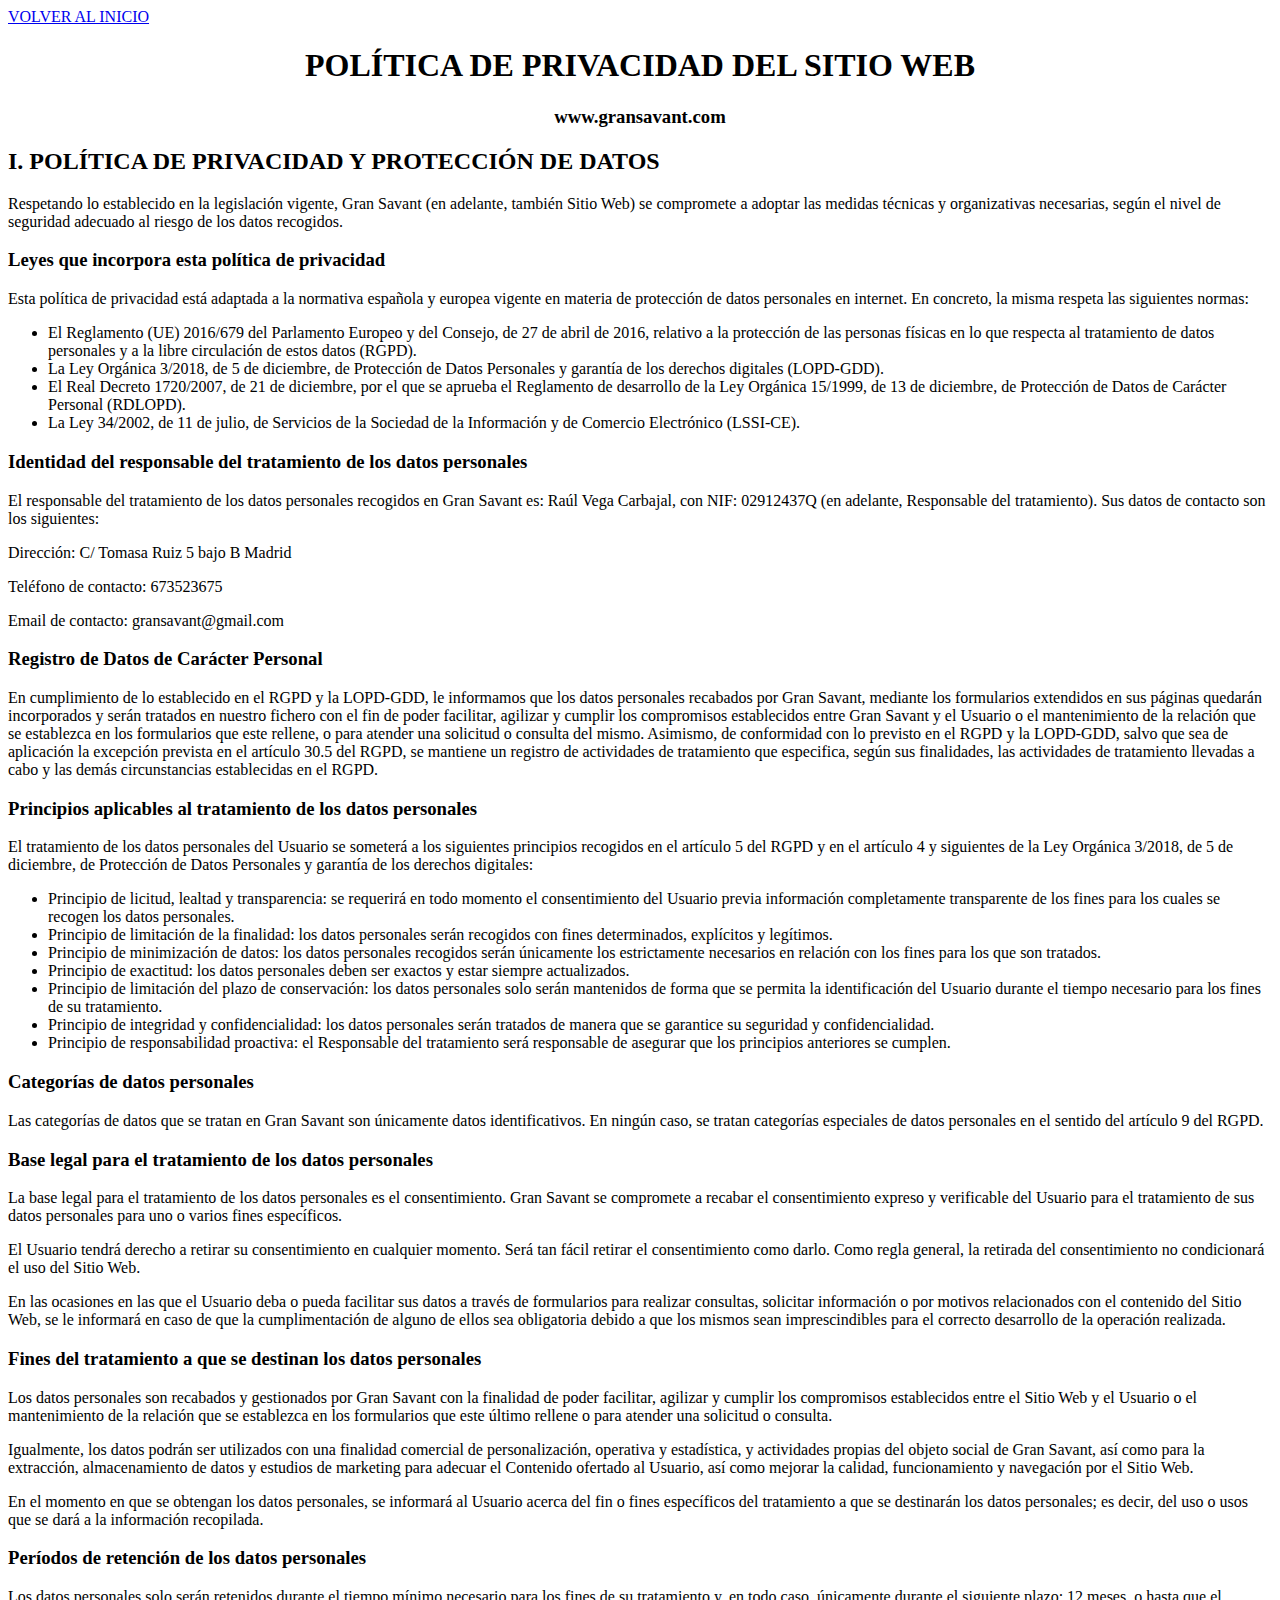
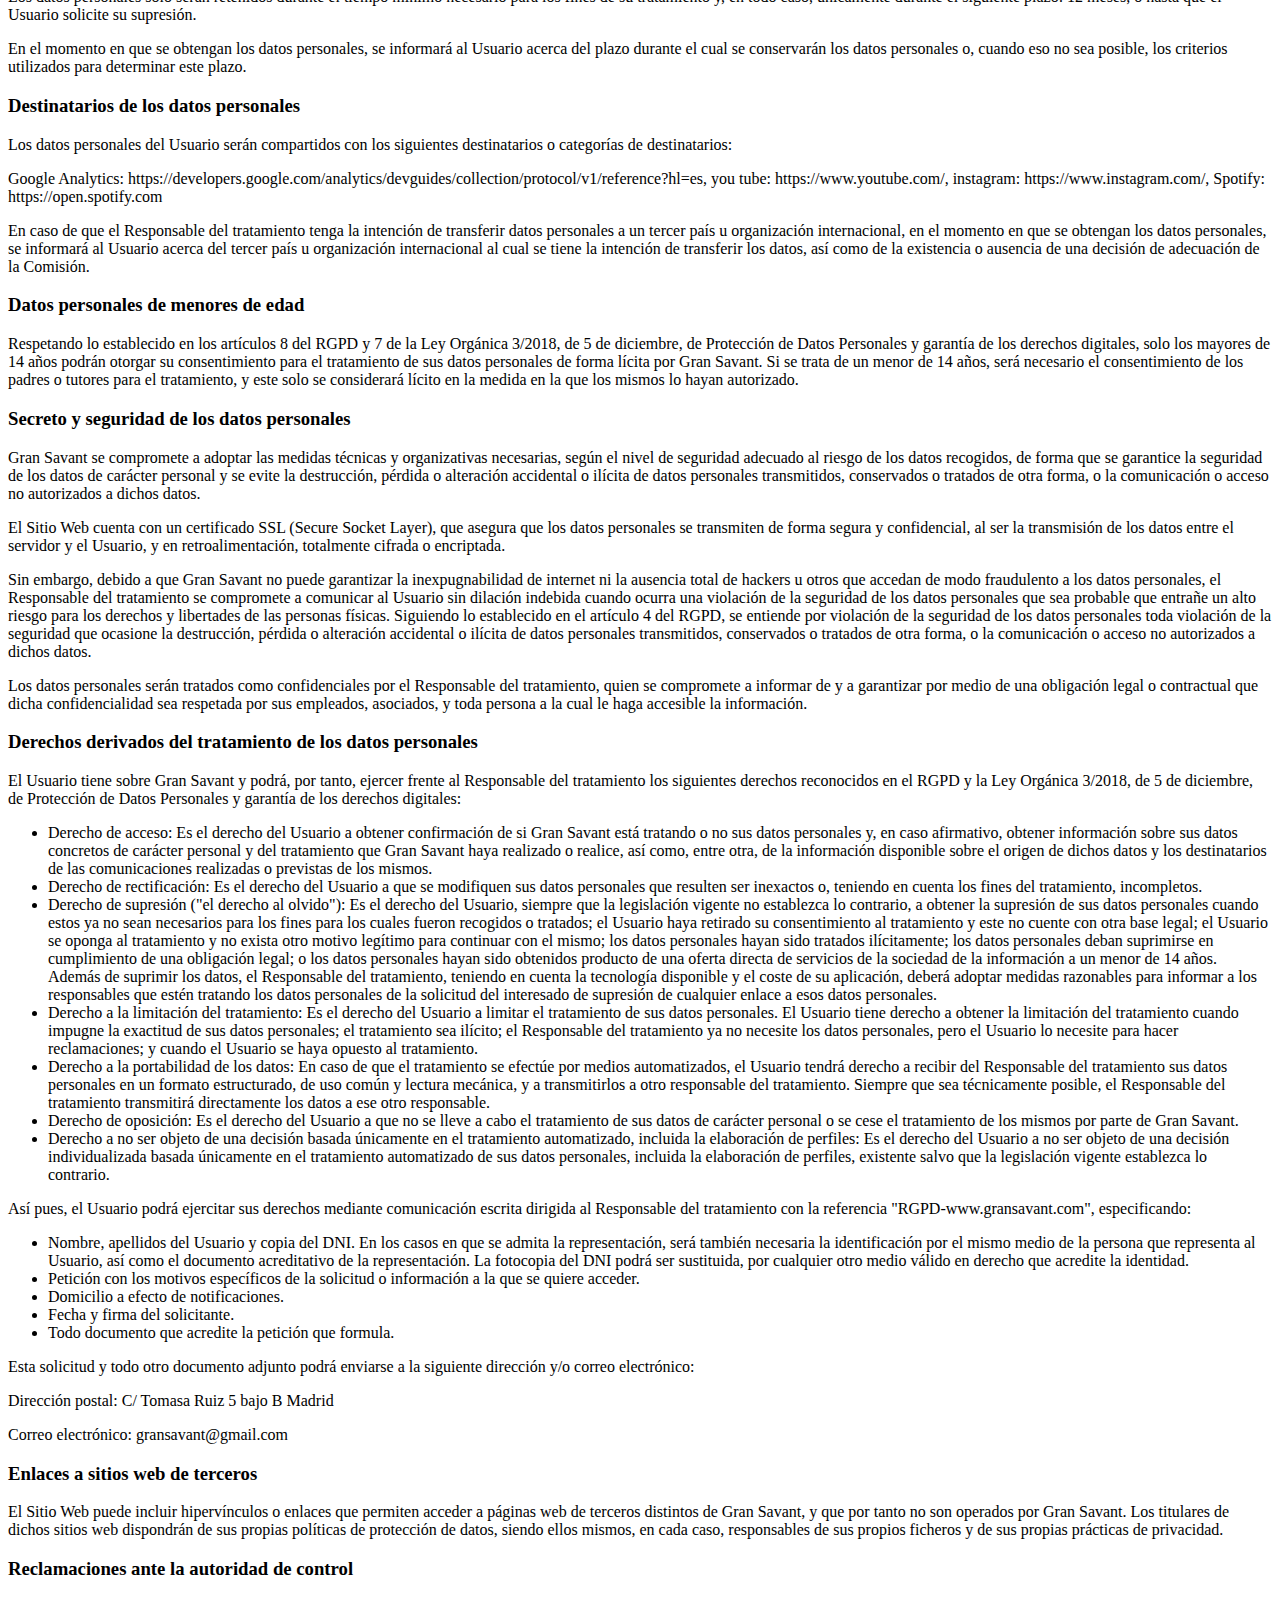
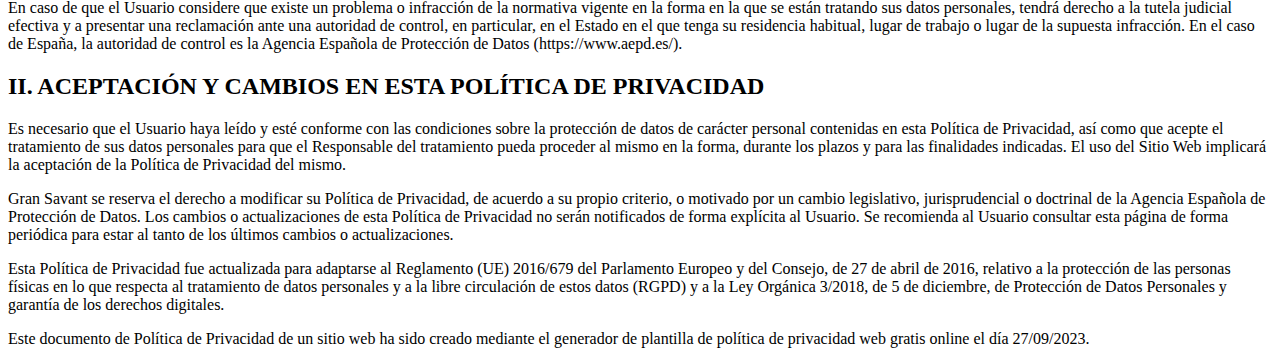
<file: politicaPrivacidad.html>
<!DOCTYPE html>
<html lang="e">
<head>
    <meta charset="UTF-8">
    <meta name="viewport" content="width=device-width, initial-scale=1.0">
    <title>Política de Privacidad</title>
    <link rel="icon" type="logoSmall.png" href="img/logoMusicaPequeño.png">
    <style>
        h1,.granSavant{
            text-align: center;
        }

    </style>
</head>
<body>
    <a href="index.html">VOLVER AL INICIO</a>
    <h1>POLÍTICA DE PRIVACIDAD DEL SITIO WEB</h1>
    <h3 class="granSavant">www.gransavant.com</h3>
    <h2>I. POLÍTICA DE PRIVACIDAD Y PROTECCIÓN DE DATOS</h2>
    <p>Respetando lo establecido en la legislación vigente, Gran Savant (en adelante, también Sitio Web) se compromete a adoptar las medidas técnicas y organizativas necesarias, según el nivel de seguridad adecuado al riesgo de los datos recogidos.</p>

    <h3>Leyes que incorpora esta política de privacidad</h3>
    <p>Esta política de privacidad está adaptada a la normativa española y europea vigente en materia de protección de datos personales en internet. En concreto, la misma respeta las siguientes normas:</p>
    <ul>
    <li>El Reglamento (UE) 2016/679 del Parlamento Europeo y del Consejo, de 27 de abril de 2016, relativo a la protección de las personas físicas en lo que respecta al tratamiento de datos personales y a la libre circulación de estos datos (RGPD).</li>
    <li>La Ley Orgánica 3/2018, de 5 de diciembre, de Protección de Datos Personales y garantía de los derechos digitales (LOPD-GDD).</li>
    <li>El Real Decreto 1720/2007, de 21 de diciembre, por el que se aprueba el Reglamento de desarrollo de la Ley Orgánica 15/1999, de 13 de diciembre, de Protección de Datos de Carácter Personal (RDLOPD).</li>
    <li>La Ley 34/2002, de 11 de julio, de Servicios de la Sociedad de la Información y de Comercio Electrónico (LSSI-CE).</li>
    </ul>
    <h3>Identidad del responsable del tratamiento de los datos personales</h3>
    <p>El responsable del tratamiento de los datos personales recogidos en Gran Savant es: Raúl Vega Carbajal, con NIF: 02912437Q (en adelante, Responsable del tratamiento). Sus datos de contacto son los siguientes:</p>

    <p>Dirección: C/ Tomasa Ruiz 5 bajo B Madrid</p>

    <p>Teléfono de contacto: 673523675</p>

    <p>Email de contacto: gransavant@gmail.com</p>

    <h3>Registro de Datos de Carácter Personal</h3>
    <p>En cumplimiento de lo establecido en el RGPD y la LOPD-GDD, le informamos que los datos personales recabados por Gran Savant, mediante los formularios extendidos en sus páginas quedarán incorporados y serán tratados en nuestro fichero con el fin de poder facilitar, agilizar y cumplir los compromisos establecidos entre Gran Savant y el Usuario o el mantenimiento de la relación que se establezca en los formularios que este rellene, o para atender una solicitud o consulta del mismo. Asimismo, de conformidad con lo previsto en el RGPD y la LOPD-GDD, salvo que sea de aplicación la excepción prevista en el artículo 30.5 del RGPD, se mantiene un registro de actividades de tratamiento que especifica, según sus finalidades, las actividades de tratamiento llevadas a cabo y las demás circunstancias establecidas en el RGPD.</p>

    <h3>Principios aplicables al tratamiento de los datos personales</h3>
    <p>El tratamiento de los datos personales del Usuario se someterá a los siguientes principios recogidos en el artículo 5 del RGPD y en el artículo 4 y siguientes de la Ley Orgánica 3/2018, de 5 de diciembre, de Protección de Datos Personales y garantía de los derechos digitales:</p>
    <ul>
    <li>Principio de licitud, lealtad y transparencia: se requerirá en todo momento el consentimiento del Usuario previa información completamente transparente de los fines para los cuales se recogen los datos personales.</li>
    <li>Principio de limitación de la finalidad: los datos personales serán recogidos con fines determinados, explícitos y legítimos.</li>
    <li>Principio de minimización de datos: los datos personales recogidos serán únicamente los estrictamente necesarios en relación con los fines para los que son tratados.</li>
    <li>Principio de exactitud: los datos personales deben ser exactos y estar siempre actualizados.</li>
    <li>Principio de limitación del plazo de conservación: los datos personales solo serán mantenidos de forma que se permita la identificación del Usuario durante el tiempo necesario para los fines de su tratamiento.</li>
    <li>Principio de integridad y confidencialidad: los datos personales serán tratados de manera que se garantice su seguridad y confidencialidad.</li>
    <li>Principio de responsabilidad proactiva: el Responsable del tratamiento será responsable de asegurar que los principios anteriores se cumplen.</li>


    </ul>
<h3>Categorías de datos personales</h3>
<p>Las categorías de datos que se tratan en Gran Savant son únicamente datos identificativos. En ningún caso, se tratan categorías especiales de datos personales en el sentido del artículo 9 del RGPD.</p>

<h3>Base legal para el tratamiento de los datos personales</h3>
<p>La base legal para el tratamiento de los datos personales es el consentimiento. Gran Savant se compromete a recabar el consentimiento expreso y verificable del Usuario para el tratamiento de sus datos personales para uno o varios fines específicos.</p>

<p>El Usuario tendrá derecho a retirar su consentimiento en cualquier momento. Será tan fácil retirar el consentimiento como darlo. Como regla general, la retirada del consentimiento no condicionará el uso del Sitio Web.</p>

<p>En las ocasiones en las que el Usuario deba o pueda facilitar sus datos a través de formularios para realizar consultas, solicitar información o por motivos relacionados con el contenido del Sitio Web, se le informará en caso de que la cumplimentación de alguno de ellos sea obligatoria debido a que los mismos sean imprescindibles para el correcto desarrollo de la operación realizada.</p>

<h3>Fines del tratamiento a que se destinan los datos personales</h3>
<p>Los datos personales son recabados y gestionados por Gran Savant con la finalidad de poder facilitar, agilizar y cumplir los compromisos establecidos entre el Sitio Web y el Usuario o el mantenimiento de la relación que se establezca en los formularios que este último rellene o para atender una solicitud o consulta.</p>

<p>Igualmente, los datos podrán ser utilizados con una finalidad comercial de personalización, operativa y estadística, y actividades propias del objeto social de Gran Savant, así como para la extracción, almacenamiento de datos y estudios de marketing para adecuar el Contenido ofertado al Usuario, así como mejorar la calidad, funcionamiento y navegación por el Sitio Web.</p>

<p>En el momento en que se obtengan los datos personales, se informará al Usuario acerca del fin o fines específicos del tratamiento a que se destinarán los datos personales; es decir, del uso o usos que se dará a la información recopilada.</p>

<h3>Períodos de retención de los datos personales</h3>
<p>Los datos personales solo serán retenidos durante el tiempo mínimo necesario para los fines de su tratamiento y, en todo caso, únicamente durante el siguiente plazo: 12 meses, o hasta que el Usuario solicite su supresión.</p>

<p>En el momento en que se obtengan los datos personales, se informará al Usuario acerca del plazo durante el cual se conservarán los datos personales o, cuando eso no sea posible, los criterios utilizados para determinar este plazo.</p>

<h3>Destinatarios de los datos personales</h3>
<p>Los datos personales del Usuario serán compartidos con los siguientes destinatarios o categorías de destinatarios:</p>

<p>Google Analytics: https://developers.google.com/analytics/devguides/collection/protocol/v1/reference?hl=es, you tube: https://www.youtube.com/, instagram: https://www.instagram.com/, Spotify: https://open.spotify.com</p>

<p>En caso de que el Responsable del tratamiento tenga la intención de transferir datos personales a un tercer país u organización internacional, en el momento en que se obtengan los datos personales, se informará al Usuario acerca del tercer país u organización internacional al cual se tiene la intención de transferir los datos, así como de la existencia o ausencia de una decisión de adecuación de la Comisión.</p>

<h3>Datos personales de menores de edad</h3>
<p>Respetando lo establecido en los artículos 8 del RGPD y 7 de la Ley Orgánica 3/2018, de 5 de diciembre, de Protección de Datos Personales y garantía de los derechos digitales, solo los mayores de 14 años podrán otorgar su consentimiento para el tratamiento de sus datos personales de forma lícita por Gran Savant. Si se trata de un menor de 14 años, será necesario el consentimiento de los padres o tutores para el tratamiento, y este solo se considerará lícito en la medida en la que los mismos lo hayan autorizado.</p>

<h3>Secreto y seguridad de los datos personales</h3>
<p>Gran Savant se compromete a adoptar las medidas técnicas y organizativas necesarias, según el nivel de seguridad adecuado al riesgo de los datos recogidos, de forma que se garantice la seguridad de los datos de carácter personal y se evite la destrucción, pérdida o alteración accidental o ilícita de datos personales transmitidos, conservados o tratados de otra forma, o la comunicación o acceso no autorizados a dichos datos.</p>

<p>El Sitio Web cuenta con un certificado SSL (Secure Socket Layer), que asegura que los datos personales se transmiten de forma segura y confidencial, al ser la transmisión de los datos entre el servidor y el Usuario, y en retroalimentación, totalmente cifrada o encriptada.</p>

<p>Sin embargo, debido a que Gran Savant no puede garantizar la inexpugnabilidad de internet ni la ausencia total de hackers u otros que accedan de modo fraudulento a los datos personales, el Responsable del tratamiento se compromete a comunicar al Usuario sin dilación indebida cuando ocurra una violación de la seguridad de los datos personales que sea probable que entrañe un alto riesgo para los derechos y libertades de las personas físicas. Siguiendo lo establecido en el artículo 4 del RGPD, se entiende por violación de la seguridad de los datos personales toda violación de la seguridad que ocasione la destrucción, pérdida o alteración accidental o ilícita de datos personales transmitidos, conservados o tratados de otra forma, o la comunicación o acceso no autorizados a dichos datos.</p>

<p>Los datos personales serán tratados como confidenciales por el Responsable del tratamiento, quien se compromete a informar de y a garantizar por medio de una obligación legal o contractual que dicha confidencialidad sea respetada por sus empleados, asociados, y toda persona a la cual le haga accesible la información.</p>

<h3>Derechos derivados del tratamiento de los datos personales</h3>
<p>El Usuario tiene sobre Gran Savant y podrá, por tanto, ejercer frente al Responsable del tratamiento los siguientes derechos reconocidos en el RGPD y la Ley Orgánica 3/2018, de 5 de diciembre, de Protección de Datos Personales y garantía de los derechos digitales:</p>
<ul>
<li>Derecho de acceso: Es el derecho del Usuario a obtener confirmación de si Gran Savant está tratando o no sus datos personales y, en caso afirmativo, obtener información sobre sus datos concretos de carácter personal y del tratamiento que Gran Savant haya realizado o realice, así como, entre otra, de la información disponible sobre el origen de dichos datos y los destinatarios de las comunicaciones realizadas o previstas de los mismos.</li>
<li>Derecho de rectificación: Es el derecho del Usuario a que se modifiquen sus datos personales que resulten ser inexactos o, teniendo en cuenta los fines del tratamiento, incompletos.</li>
<li>Derecho de supresión ("el derecho al olvido"): Es el derecho del Usuario, siempre que la legislación vigente no establezca lo contrario, a obtener la supresión de sus datos personales cuando estos ya no sean necesarios para los fines para los cuales fueron recogidos o tratados; el Usuario haya retirado su consentimiento al tratamiento y este no cuente con otra base legal; el Usuario se oponga al tratamiento y no exista otro motivo legítimo para continuar con el mismo; los datos personales hayan sido tratados ilícitamente; los datos personales deban suprimirse en cumplimiento de una obligación legal; o los datos personales hayan sido obtenidos producto de una oferta directa de servicios de la sociedad de la información a un menor de 14 años. Además de suprimir los datos, el Responsable del tratamiento, teniendo en cuenta la tecnología disponible y el coste de su aplicación, deberá adoptar medidas razonables para informar a los responsables que estén tratando los datos personales de la solicitud del interesado de supresión de cualquier enlace a esos datos personales.</li>
<li>Derecho a la limitación del tratamiento: Es el derecho del Usuario a limitar el tratamiento de sus datos personales. El Usuario tiene derecho a obtener la limitación del tratamiento cuando impugne la exactitud de sus datos personales; el tratamiento sea ilícito; el Responsable del tratamiento ya no necesite los datos personales, pero el Usuario lo necesite para hacer reclamaciones; y cuando el Usuario se haya opuesto al tratamiento.</li>
<li>Derecho a la portabilidad de los datos: En caso de que el tratamiento se efectúe por medios automatizados, el Usuario tendrá derecho a recibir del Responsable del tratamiento sus datos personales en un formato estructurado, de uso común y lectura mecánica, y a transmitirlos a otro responsable del tratamiento. Siempre que sea técnicamente posible, el Responsable del tratamiento transmitirá directamente los datos a ese otro responsable.</li>
<li>Derecho de oposición: Es el derecho del Usuario a que no se lleve a cabo el tratamiento de sus datos de carácter personal o se cese el tratamiento de los mismos por parte de Gran Savant.</li>
<li>Derecho a no ser objeto de una decisión basada únicamente en el tratamiento automatizado, incluida la elaboración de perfiles: Es el derecho del Usuario a no ser objeto de una decisión individualizada basada únicamente en el tratamiento automatizado de sus datos personales, incluida la elaboración de perfiles, existente salvo que la legislación vigente establezca lo contrario.</li>
</ul>
<p>Así pues, el Usuario podrá ejercitar sus derechos mediante comunicación escrita dirigida al Responsable del tratamiento con la referencia "RGPD-www.gransavant.com", especificando:</p>
<ul>
<li>Nombre, apellidos del Usuario y copia del DNI. En los casos en que se admita la representación, será también necesaria la identificación por el mismo medio de la persona que representa al Usuario, así como el documento acreditativo de la representación. La fotocopia del DNI podrá ser sustituida, por cualquier otro medio válido en derecho que acredite la identidad.</li>

<li>Petición con los motivos específicos de la solicitud o información a la que se quiere acceder.</li>

<li>Domicilio a efecto de notificaciones.</li>

<li>Fecha y firma del solicitante.</li>

<li>Todo documento que acredite la petición que formula.</li>
</ul>

<p>Esta solicitud y todo otro documento adjunto podrá enviarse a la siguiente dirección y/o correo electrónico:</p>

<p>Dirección postal: C/ Tomasa Ruiz 5 bajo B Madrid</p>

<p>Correo electrónico: gransavant@gmail.com</p>

<h3>Enlaces a sitios web de terceros</h3>
<p>El Sitio Web puede incluir hipervínculos o enlaces que permiten acceder a páginas web de terceros distintos de Gran Savant, y que por tanto no son operados por Gran Savant. Los titulares de dichos sitios web dispondrán de sus propias políticas de protección de datos, siendo ellos mismos, en cada caso, responsables de sus propios ficheros y de sus propias prácticas de privacidad.</p>

<h3>Reclamaciones ante la autoridad de control</h3>
<p>En caso de que el Usuario considere que existe un problema o infracción de la normativa vigente en la forma en la que se están tratando sus datos personales, tendrá derecho a la tutela judicial efectiva y a presentar una reclamación ante una autoridad de control, en particular, en el Estado en el que tenga su residencia habitual, lugar de trabajo o lugar de la supuesta infracción. En el caso de España, la autoridad de control es la Agencia Española de Protección de Datos (https://www.aepd.es/).</p>

<h2>II. ACEPTACIÓN Y CAMBIOS EN ESTA POLÍTICA DE PRIVACIDAD</h2>
<p>Es necesario que el Usuario haya leído y esté conforme con las condiciones sobre la protección de datos de carácter personal contenidas en esta Política de Privacidad, así como que acepte el tratamiento de sus datos personales para que el Responsable del tratamiento pueda proceder al mismo en la forma, durante los plazos y para las finalidades indicadas. El uso del Sitio Web implicará la aceptación de la Política de Privacidad del mismo.</p>

<p>Gran Savant se reserva el derecho a modificar su Política de Privacidad, de acuerdo a su propio criterio, o motivado por un cambio legislativo, jurisprudencial o doctrinal de la Agencia Española de Protección de Datos. Los cambios o actualizaciones de esta Política de Privacidad no serán notificados de forma explícita al Usuario. Se recomienda al Usuario consultar esta página de forma periódica para estar al tanto de los últimos cambios o actualizaciones.</p>

<p>Esta Política de Privacidad fue actualizada para adaptarse al Reglamento (UE) 2016/679 del Parlamento Europeo y del Consejo, de 27 de abril de 2016, relativo a la protección de las personas físicas en lo que respecta al tratamiento de datos personales y a la libre circulación de estos datos (RGPD) y a la Ley Orgánica 3/2018, de 5 de diciembre, de Protección de Datos Personales y garantía de los derechos digitales.</p>

<p>Este documento de Política de Privacidad de un sitio web ha sido creado mediante el generador de plantilla de política de privacidad web gratis online el día 27/09/2023.</p>
    
</body>
</html>
</file>
